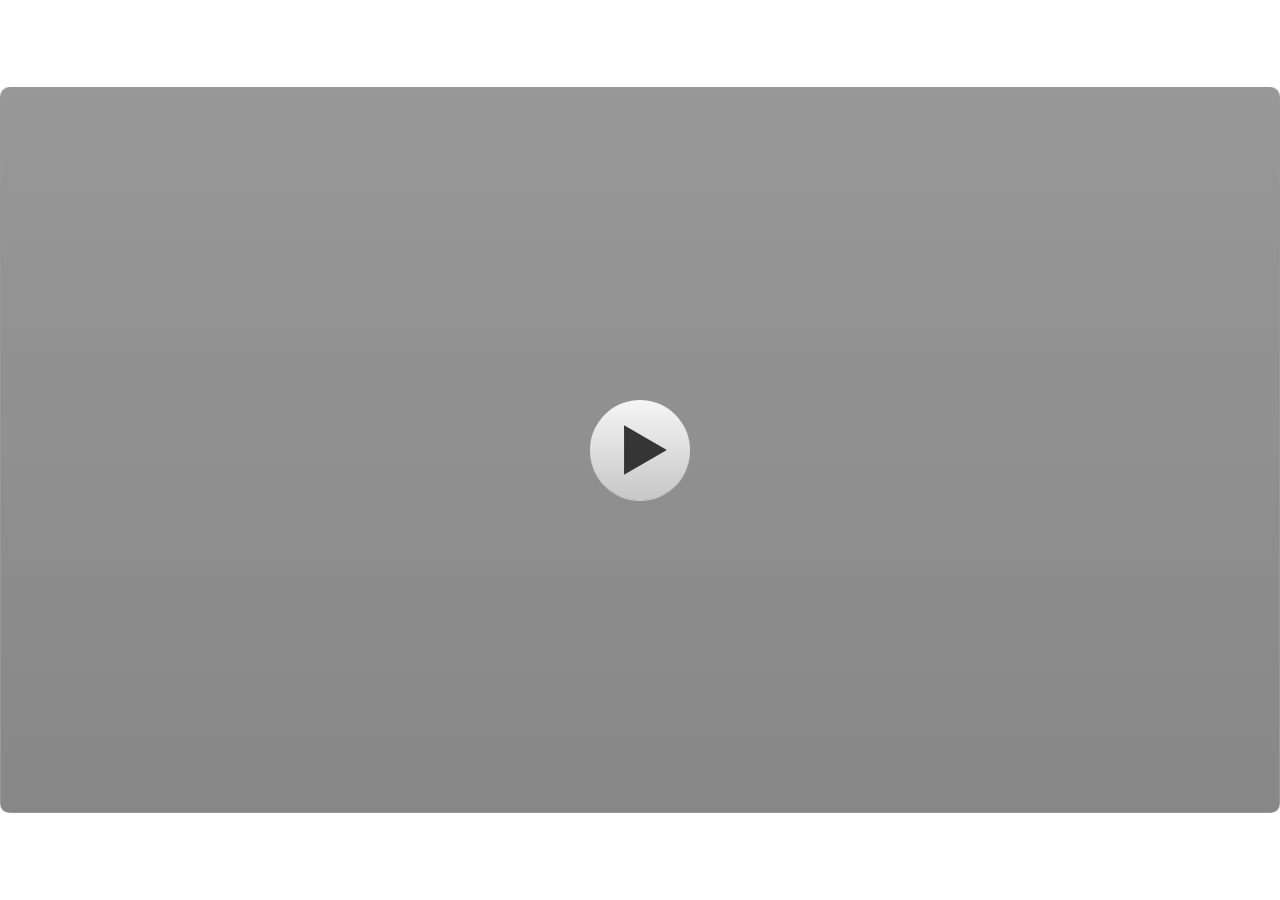
<file: ecoquest/index.html>
﻿<!doctype html>
<html lang="en-US">
<head>
  <meta charset="utf-8">
  <!-- Created using Storyline 3 - http://www.articulate.com  -->
  <!-- version: 3.20.30234.0 -->
  <title>Media EcoQuest</title>
  <meta http-equiv="x-ua-compatible" content="IE=edge"/>
  <meta name="viewport" content="width=device-width,initial-scale=1,user-scalable=no,shrink-to-fit=no,minimal-ui"/>
  <meta name="apple-mobile-web-app-capable" content="yes"/>
  <style>
    html, body { height: 100%; padding: 0; margin: 0 }
    #app { height: 100%; width: 100%; }
  </style>

  <script>
    window.DS = {};
    window.globals = {
      DATA_PATH_BASE: '',
      HAS_FRAME: true,
      HAS_SLIDE: true,

      lmsPresent: false,
      tinCanPresent: false,
      cmi5Present: false,
      aoSupport: false,
      scale: 'show all',
      captureRc: false,
      browserSize: 'optimal',
      bgColor: '#FFFFFF',
      features: '',
      themeName: 'classic',
      preloaderColor: '#FFFFFF',
      suppressAnalytics: false,
      productChannel: 'perpetual',
      publishSource: 'storyline',
      aid: '',
      cid: '02ace74f-61f5-45bb-90c5-b302fbf95652',
      playerVersion: '3.20.30234.0',
      publishTimestamp: '2026-11-24T13:12:33.7097947Z',
      maxIosVideoElements: 10,
      connectionSettings: { },

      
      parseParams: function(qs) {
        if (window.globals.parsedParams != null) {
          return window.globals.parsedParams;
        }
        qs = (qs || window.location.search.substr(1)).split('+').join(' ');
        var params = {},
            tokens,
            re = /[?&]?([^=]+)=([^&]*)/g;

        while (tokens = re.exec(qs)) {
          params[decodeURIComponent(tokens[1]).trim()] =
            decodeURIComponent(tokens[2]).trim();
        }
        window.globals.parsedParams = params;
        return params;
      }

    };
  </script>
  <script>
    var isIe11 = ('ActiveXObject' in window || window.MSBlobBuilder != null)
      && window.msCrypto != null && !window.ActiveXObject;
    if (isIe11) {
      window.globals.unsupportedBrowser = true;
      document.write(atob('[base64]'));
    }
  </script>
  
  <script>window.THREE = { };</script>
  
</head>
<body style="background: #FFFFFF" class="cs-HTML theme-classic">
  <!-- 360 -->
  <script>!function(){var e,i=/iPhone/i,o=/iPod/i,n=/iPad/i,t=/\biOS-universal(?:.+)Mac\b/i,r=/\bAndroid(?:.+)Mobile\b/i,a=/Android/i,d=/(?:SD4930UR|\bSilk(?:.+)Mobile\b)/i,p=/Silk/i,l=/Windows Phone/i,u=/\bWindows(?:.+)ARM\b/i,b=/BlackBerry/i,s=/BB10/i,c=/Opera Mini/i,f=/\b(CriOS|Chrome)(?:.+)Mobile/i,h=/Mobile(?:.+)Firefox\b/i,v=function(e){return void 0!==e&&"MacIntel"===e.platform&&"number"==typeof e.maxTouchPoints&&e.maxTouchPoints>1&&"undefined"==typeof MSStream};e=function(e){var m={userAgent:"",platform:"",maxTouchPoints:0};e||"undefined"==typeof navigator?"string"==typeof e?m.userAgent=e:e&&e.userAgent&&(m={userAgent:e.userAgent,platform:e.platform,maxTouchPoints:e.maxTouchPoints||0}):m={userAgent:navigator.userAgent,platform:navigator.platform,maxTouchPoints:navigator.maxTouchPoints||0};var g=m.userAgent,y=g.split("[FBAN");void 0!==y[1]&&(g=y[0]),void 0!==(y=g.split("Twitter"))[1]&&(g=y[0]);var A=function(e){return function(i){return i.test(e)}}(g),w={apple:{phone:A(i)&&!A(l),ipod:A(o),tablet:!A(i)&&(A(n)||v(m))&&!A(l),universal:A(t),device:(A(i)||A(o)||A(n)||A(t)||v(m))&&!A(l)},amazon:{phone:A(d),tablet:!A(d)&&A(p),device:A(d)||A(p)},android:{phone:!A(l)&&A(d)||!A(l)&&A(r),tablet:!A(l)&&!A(d)&&!A(r)&&(A(p)||A(a)),device:!A(l)&&(A(d)||A(p)||A(r)||A(a))||A(/\bokhttp\b/i)},windows:{phone:A(l),tablet:A(u),device:A(l)||A(u)},other:{blackberry:A(b),blackberry10:A(s),opera:A(c),firefox:A(h),chrome:A(f),device:A(b)||A(s)||A(c)||A(h)||A(f)},any:!1,phone:!1,tablet:!1};return w.any=w.apple.device||w.android.device||w.windows.device||w.other.device,w.phone=w.apple.phone||w.android.phone||w.windows.phone,w.tablet=w.apple.tablet||w.android.tablet||w.windows.tablet,w}(),"object"==typeof exports&&"undefined"!=typeof module?module.exports=e:"function"==typeof define&&define.amd?define((function(){return e})):this.isMobile=e}();
    window.isMobile.apple.tablet = window.isMobile.apple.tablet ||
      (navigator.platform === 'MacIntel' && navigator.maxTouchPoints > 1);
    window.isMobile.apple.device = window.isMobile.apple.device || window.isMobile.apple.tablet;
    window.isMobile.tablet = window.isMobile.tablet || window.isMobile.apple.tablet;
    window.isMobile.any = window.isMobile.any || window.isMobile.apple.tablet;
  </script>

  <div id="focus-sink" tabindex="-1"></div>

  <div id="preso"></div>
  <script>
    (function() {

      var classTypes = [ 'desktop', 'mobile', 'phone', 'tablet' ];

      var addDeviceClasses = function(prefix, testObj) {
        var curr, i;
        for (i = 0; i < classTypes.length; i++) {
          curr = classTypes[i];
          if (testObj[curr]) {
            document.body.classList.add(prefix + curr);
          }
        }
      };

      var params = window.globals.parseParams(),
          isDevicePreview = params.devicepreview === '1',
          isPhoneOverride = params.deviceType === 'phone' || (isDevicePreview && params.phone == '1'),
          isTabletOverride = (params.deviceType === 'tablet' || isDevicePreview) && !isPhoneOverride,
          isMobileOverride = isPhoneOverride || isTabletOverride;

      var deviceView = {
        desktop: !window.isMobile.any && !isMobileOverride,
        mobile: window.isMobile.any || isMobileOverride,
        phone: isPhoneOverride || (window.isMobile.phone && !isTabletOverride),
        tablet: isTabletOverride || window.isMobile.tablet
      };

      window.globals.deviceView = deviceView;
      window.isMobile.desktop = !window.isMobile.any;
      window.isMobile.mobile = window.isMobile.any;

      addDeviceClasses('view-', deviceView);

    })();
  </script>
  
  <script src='story_content/user.js' type=text/javascript></script>
  <div class="slide-loader"></div>

  <script>
    if (window.globals.deviceView.isMobile) { var doc = document, loader = doc.body.querySelector('.slide-loader'); [ 1, 2, 3 ].forEach(function(n) { var d = doc.createElement('div'); d.style.backgroundColor = window.globals.preloaderColor; d.classList.add('mobile-loader-dot'); d.classList.add('dot' + n); loader.appendChild(d); }); }
  </script>

  <div class="mobile-load-title-overlay" style="display: none">
    <div class="mobile-load-title">Media EcoQuest</div>
  </div>

  <div class="mobile-chrome-warning"></div>

  
<style>
  .warn-connection-dialog {
    display: none;
    background: transparent;
    pointer-events: none;
    position: fixed;
    left: 0;
    top: 0;
    width: 100%;
    height: 100%;
    z-index: 999;
  }

  .warn-connection-content {
    border-radius: 4px;
    background: white;
    border: 1px solid #E7E7E7;
    color: #333333;
    box-shadow: 0 2px 4px rgba(0, 0, 0, 0.25);
    transition: all 150ms ease-out;
    position: absolute;
    white-space: nowrap;
  }

  .view-phone.is-landscape .warn-connection-content {
    left: 23px;
    bottom: 23px;
  }

  .view-tablet.is-landscape .warn-connection-content {
    left: 50%;
    top: 20px;
    transform: translateX(-50%);
  }

  .is-portrait .warn-connection-content {
    transform: translate(-50%, calc(-100% - 15px));
  }

  .warn-connection-content p {
    display: inline-block;
    margin: 0 8px 0 0;
    line-height: 33px;
    font-size: 11px;
  }

  .warn-connection-content svg {
    position: relative;
    vertical-align: middle;
    margin: 0 2px 2px 8px;
  }

  .view-desktop .warn-connection-content {
    left: 1.5em;
    bottom: 1.5em;
  }

  .view-desktop .warn-connection-content p {
    font-size: 1.1em;
  }

  .is-offline .warn-connection-dialog {
    display: block;
  }

  .is-offline .cs-panel * {
    pointer-events: none !important;
  }

  .is-offline .cs-panel {
    pointer-events: all !important;
  }

  .is-offline #nav-controls * {
    pointer-events: none !important;
  }

  .is-offline #nav-controls {
    pointer-events: all !important;
  }
</style>

<div class="warn-connection-dialog">
  <div class="warn-connection-content">
    <svg width="17" height="15" viewBox="0 0 17 15" xmlns="http://www.w3.org/2000/svg">
      <path fill="#8F0000" stroke="white" d="M16.07,12.98 L15.88,12.23 L9.51,1.21 C8.97,0.26,7.6,0.26,7.06,1.21 L0.69,12.23 C0.15,13.16,0.81,14.36,1.91,14.36 H14.65 C15.47,14.36,16.05,13.7,16.07,12.98 Z"/>
      <path fill="white" stroke="white" d="M8.58,5.5 C8.35,5.28,8.5,5.35,8.21,5.32 C8.09,5.35,7.97,5.49,7.96,5.67 C7.97,5.79,7.98,5.92,7.98,6.04 L7.98,6.04 C7.99,6.17,8,6.31,8.01,6.43 L8.01,6.44 C8.03,6.92,8.06,7.41,8.09,7.9 L8.09,7.9 C8.12,8.39,8.14,8.88,8.17,9.37 C8.17,9.39,8.18,9.42,8.2,9.44 C8.23,9.46,8.25,9.47,8.28,9.47 C8.31,9.47,8.34,9.46,8.35,9.44 C8.37,9.43,8.38,9.4,8.39,9.35 L8.39,9.34 C8.39,9.24,8.4,9.15,8.4,9.05 L8.4,9.05 C8.41,8.96,8.41,8.86,8.42,8.75 C8.43,8.44,8.45,8.12,8.47,7.81 L8.47,7.81 C8.49,7.49,8.51,7.18,8.53,6.87 C8.55,6.46,8.56,6.05,8.59,5.64 L8.6,5.62 C8.6,5.57,8.59,5.53,8.58,5.5 L8.21,5.32 Z"/>
      <circle fill="white" stroke="white" cx="8.3" cy="11.35" r="0.3"/>
    </svg>
    <p>You are offline. Trying to reconnect...</p>
  </div>
</div>

<script>
  (function() {
    window.DS.connection = {
      warningShown: false,
      assets: {},
      loadingAssetGroup: false,
      retryDelay: 500
    };

    // @TODO this is POC code and can be cleaned up a bit more if we move forward
    // with the feature



    // The `window.globals.features` variable must be set in `webpack.dev.config` when testing locally - it is not enough
    // to have it in the data - but it must be set there as well.
    var useConnectionMessages = window.AbortController != null &&
      window.location.protocol != 'file:' &&
      window.globals.features.indexOf('ConnectionMessages') != -1;

    window.DS.connection.useConnectionMessages = useConnectionMessages

    var assetCount = 0;
    var checkLoadedId;
    var connectionSettings = window.globals.connectionSettings;

    if (useConnectionMessages && connectionSettings != null) {
      var contentEl = document.querySelector('.warn-connection-content');
      var messageEl = contentEl.querySelector('p')

      if (connectionSettings.useDarkTheme) {
        contentEl.style.borderColor = '#BABBBA';
        contentEl.style.backgroundColor = '#282828';
        contentEl.style.color = '#FFFFFF';
      }

      if (connectionSettings.message != null) {
        messageEl.textContent = window.decodeURIComponent(connectionSettings.message);
      }
    }

    function checkAssetsReady() {
      for (var i in DS.connection.assets) {
        if (!DS.connection.assets[i].success) {
          return false;
        }
      }
      return true;
    }

    function stopAssetGroup() {
      if (!useConnectionMessages) { return; }

      assetCount = 0;

      DS.connection.oldAssetGroup = DS.connection.assets;
      DS.connection.assets = {};
      DS.connection.loadingAssetGroup = false;
      clearInterval(checkLoadedId);
    }

    function startAssetGroup() {
      if (!useConnectionMessages) { return; }
      var ticks = 0;
      clearInterval(checkLoadedId);
      checkLoadedId = setInterval(function() {
        var loaded = 0;
        if (assetCount === 0 && loaded === 0) {
          clearInterval(checkLoadedId);
          return;
        }

        for (var i in DS.connection.assets) {
          if (DS.connection.assets[i].success) {
            loaded++;
          }
        }

        if (assetCount === loaded && checkAssetsReady()) {
          for (var i in DS.connection.assets) {
            if (DS.connection.assets[i].action) {
              DS.connection.assets[i].action();
            }
          }
          hideWarning();
          stopAssetGroup();
        }
      }, 100)
    }

    function requiredAsset(url, action, retry, type) {
      if (!useConnectionMessages) { return; }
      if (DS.connection.assets[url]) { return; }

      DS.connection.assets[url] = {
        success: false, action: action, retry: retry, type: type
      };
      assetCount = Object.keys(DS.connection.assets).length;
      if (!DS.connection.loadingAssetGroup) {
        startAssetGroup();
      }
      DS.connection.loadingAssetGroup = true;
    }

    function assetLoaded(url) {
      if (!useConnectionMessages) { return; }
      if (DS.connection.assets[url]) {
        DS.connection.assets[url].success = true;
      }
    }

    function assetFailed(url) {
      if (!useConnectionMessages) { return; }
      if (!DS.connection.assets[url]) {
        if (/\.js$/.test(url)) {
          setTimeout(function() {
            if (DS.connection.lastSlideLoaded != null) {
              DS.connection.lastSlideLoaded();
            }
          }, DS.connection.retryDelay);
        }
        return;
      }
      if (!DS.connection.warningShown) { showWarning(); }
      if (DS.connection.assets[url].retry) {
        setTimeout(function() {
          if (!DS.connection.assets[url].success) {
            DS.connection.assets[url].retry()
          }
        }, DS.connection.retryDelay);
      }
    }

    function hideWarning() {
      document.body.classList.remove('is-offline');
      DS.connection.warningShown = false;
    }
    DS.connection.hideWarning = hideWarning

    function showWarning(btn) {
      document.body.classList.add('is-offline')
      DS.connection.warningShown = true;
      updateWarningPosition();
    }

    function updateWarningPosition() {
      if (!DS.connection.warningShown) {
        return;
      }

      var isPortrait = document.body.classList.contains('is-portrait');
      var warningEl = document.querySelector('.warn-connection-content');

      if (isPortrait) {
        var slide = document.querySelector('.primary-slide');
        var slideRect = slide.getBoundingClientRect();

        warningEl.style.top = `${slideRect.top}px`
        warningEl.style.left = `${slideRect.left + slideRect.width / 2}px`
      } else {
        warningEl.style.top = null;
        warningEl.style.left = null;
      }

      window.requestAnimationFrame(updateWarningPosition);
    }

    // these will all be noops if the feature flag isn't set in
    // the data and `window.globals.features`
    DS.connection.requiredAsset = requiredAsset;
    DS.connection.assetLoaded = assetLoaded;
    DS.connection.assetFailed = assetFailed;
    DS.connection.stopAssetGroup = stopAssetGroup;
    DS.connection.startAssetGroup = startAssetGroup;
  })();
</script>


  <script>
    
    if (window.autoSpider && window.vInterfaceObject) {
      document.querySelector('.mobile-load-title-overlay').style.display = 'none';
    }
  </script>

  

  <link rel="stylesheet" href="html5/data/css/output.min.css" data-noprefix/>
</body>
<script src="html5/lib/scripts/bootstrapper.min.js"></script>
</html>
</file>
